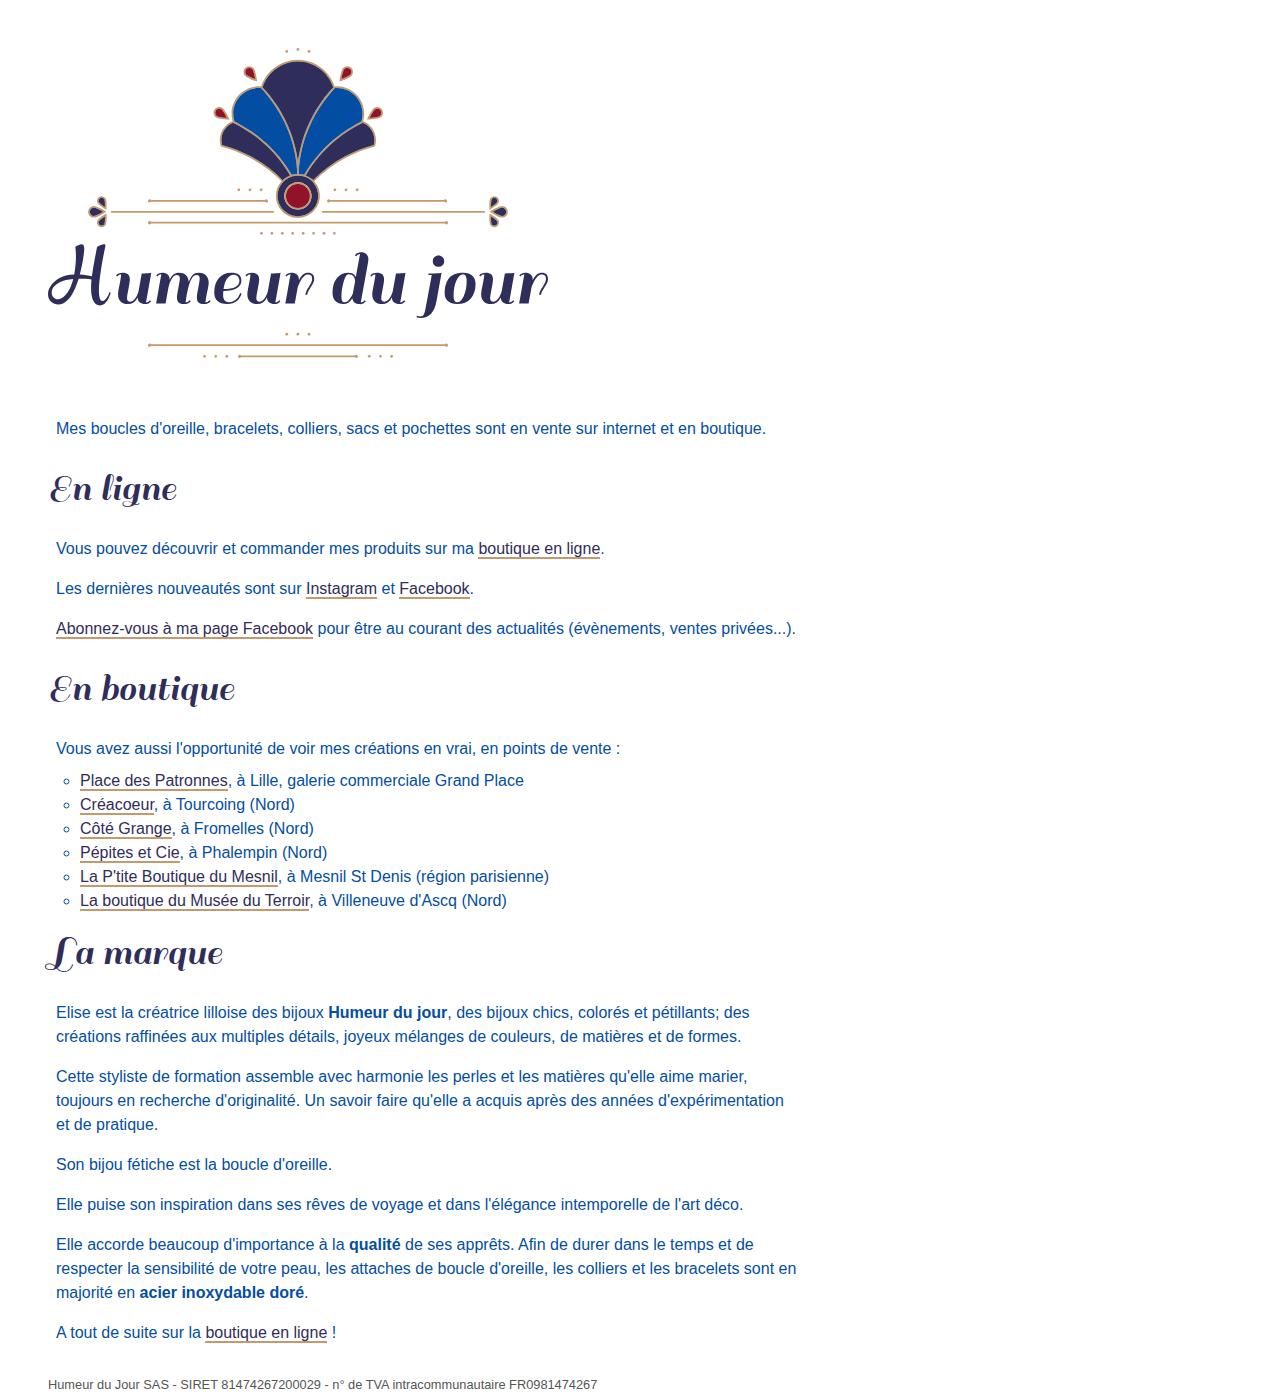
<file: index.html>
<!DOCTYPE html>
<html lang="fr">
<head>
  <title>Humeur du Jour - bijoux Elise Descamps</title>
  <meta charset="utf-8">
  <meta name="description" content="Humeur du Jour, les créations bijoux d'Elise Descamps">
  <meta name="viewport" content="width=device-width, initial-scale=0.8">
  <meta name="format-detection" content="telephone=no">
  <link href="style.css" media="all" rel="stylesheet" type="text/css">
<script>
  var _paq = window._paq = window._paq || [];
  /* tracker methods like "setCustomDimension" should be called before "trackPageView" */
  _paq.push(['trackPageView']);
  _paq.push(['enableLinkTracking']);
  (function() {
    var u="//stats.humeurdujour.com/";
    _paq.push(['setTrackerUrl', u+'matomo.php']);
    _paq.push(['setSiteId', '1']);
    var d=document, g=d.createElement('script'), s=d.getElementsByTagName('script')[0];
    g.async=true; g.src=u+'matomo.js'; s.parentNode.insertBefore(g,s);
  })();
</script>
</head>
<body>

  <img class="logo" src="humeur-du-jour-2022-2.svg" title="Humeur du Jour" alt="Logo Humeur du Jour" width="500">
  
  <p>Mes boucles d'oreille, bracelets, colliers, sacs et pochettes sont en vente sur internet et en boutique.</p>
  
  <h1>En ligne</h1>
  <p>Vous pouvez découvrir et commander mes produits sur ma <a href="https://shop.humeurdujour.com/" target="_blank">boutique en ligne</a>.</p>
  <p>Les dernières nouveautés sont sur <a href="https://www.instagram.com/elise.humeurdujour/">Instagram</a> et <a href="https://www.facebook.com/HumeurDuJourElise">Facebook</a>.</p>
  <p><a href="https://www.facebook.com/HumeurDuJourElise">Abonnez-vous à ma page Facebook</a> pour être au courant des actualités (évènements, ventes privées...).</p>
  
  <h1>En boutique</h1>
  <p>Vous avez aussi l'opportunité de voir mes créations en vrai, en points de vente&nbsp;:</p>
  <ul>
    <li><a href="https://maps.app.goo.gl/QDRDC5KuTRd2Cayr8" target="_blank">Place des Patronnes</a>, à Lille, galerie commerciale Grand Place</li>
    <li><a href="https://goo.gl/maps/AYYfMVBVyah8ETcM8" target="_blank">Créacoeur</a>, à Tourcoing (Nord)</li>
    <li><a href="https://goo.gl/maps/fXcdTc9rGMejn7at9" target="_blank">Côté Grange</a>, à Fromelles (Nord)</li>
    <li><a href="https://maps.app.goo.gl/JXFNGS2cPnqhCxTc8" target="_blank">Pépites et Cie</a>, à Phalempin (Nord)</li>
    <li><a href="https://goo.gl/maps/LWGiS3T6A9j5V5rr9" target="_blank">La P'tite Boutique du Mesnil</a>, à Mesnil St Denis (région parisienne)</li>
    <li><a href="https://maps.app.goo.gl/okuLBNrVYWsX9Jza9" target="_blank">La boutique du Musée du Terroir</a>, à Villeneuve d'Ascq (Nord)</li>
  </ul>  
  <h1>La marque</h1>

  <p>Elise est la créatrice lilloise des bijoux <strong>Humeur du jour</strong>, des bijoux chics, colorés et pétillants; des créations raffinées aux multiples détails,
joyeux mélanges de couleurs, de matières et de formes.</p>
<p>Cette styliste de formation assemble avec harmonie les perles et les matières qu'elle aime marier, toujours en recherche d'originalité.
Un savoir faire qu'elle a acquis après des années d'expérimentation et de pratique.</p>
<p>Son bijou fétiche est la boucle d'oreille.</p>
<p>Elle puise son inspiration dans ses rêves de voyage et dans l'élégance intemporelle de l'art déco.</p>
  <p>Elle accorde beaucoup d'importance à la <strong>qualité</strong> de ses apprêts. Afin de durer dans le temps et de respecter la sensibilité de votre peau, 
    les attaches de boucle d'oreille, les colliers et les bracelets sont en majorité en <strong>acier inoxydable doré</strong>.</p>
  <p>A tout de suite sur la <a href="https://shop.humeurdujour.com/" target="_blank">boutique en ligne</a>&nbsp;!</p>
  
  <footer>
    Humeur du Jour SAS - SIRET 81474267200029 - n° de TVA intracommunautaire FR0981474267 
  </footer>
</body>
</html>
</file>
<file: style.css>
/* http://meyerweb.com/eric/tools/css/reset/ 
   v2.0 | 20110126
   License: none (public domain)
*/

html, body, div, span, applet, object, iframe,
h1, h2, h3, h4, h5, h6, p, blockquote, pre,
a, abbr, acronym, address, big, cite, code,
del, dfn, em, img, ins, kbd, q, s, samp,
small, strike, strong, sub, sup, tt, var,
b, u, i, center,
dl, dt, dd, ol, ul, li,
fieldset, form, label, legend,
table, caption, tbody, tfoot, thead, tr, th, td,
article, aside, canvas, details, embed,
figure, figcaption, footer, header, hgroup,
menu, nav, output, ruby, section, summary,
time, mark, audio, video {
    margin: 0;
    padding: 0;
    border: 0;
    font-size: 100%;
    font: inherit;
    vertical-align: baseline;
}

/* HTML5 display-role reset for older browsers */
article, aside, details, figcaption, figure,
footer, header, hgroup, menu, nav, section {
    display: block;
}

body {
    line-height: 1;
    background-color: white;
}

ol, ul {
    list-style: none;
}

blockquote, q {
    quotes: none;
}

blockquote:before, blockquote:after,
q:before, q:after {
    content: '';
    content: none;
}

table {
    border-collapse: collapse;
    border-spacing: 0;
}

/* Custom */
body {
    margin: 0 3em;
    font-family: Verdana, Helvetica, sans-serif;
    max-width: 760px;
}

.logo {
    max-width: 100%;
    height: auto;
    margin: 3em 0;
}

@font-face {
    font-family: "Sail";
    src: url("./sail.otf");
}

h1 {
    font-size: 2.5em;
    width: 100%;
    margin: 0.5em 0;
    color: #2f2d59;
    font-family: "Sail", Verdana, Helvetica, sans-serif;
}

p {
    padding: 0.5em;
    color: #034ea2;
    line-height: 1.5em;
}
li {
    color: #034ea2;
    line-height: 1.5em;
    margin-left: 2em;
    list-style-type: circle;
}

a {
    color: #2f2d59;
    text-decoration: none;
    border-bottom: 2px solid #c49a6c;
}

strong {
    font-weight: bold;
}

em {
    font-style: italic;
}

footer {
    color: #555555;
    font-size: 0.8em;
    padding-top: 2em;
}
</file>
